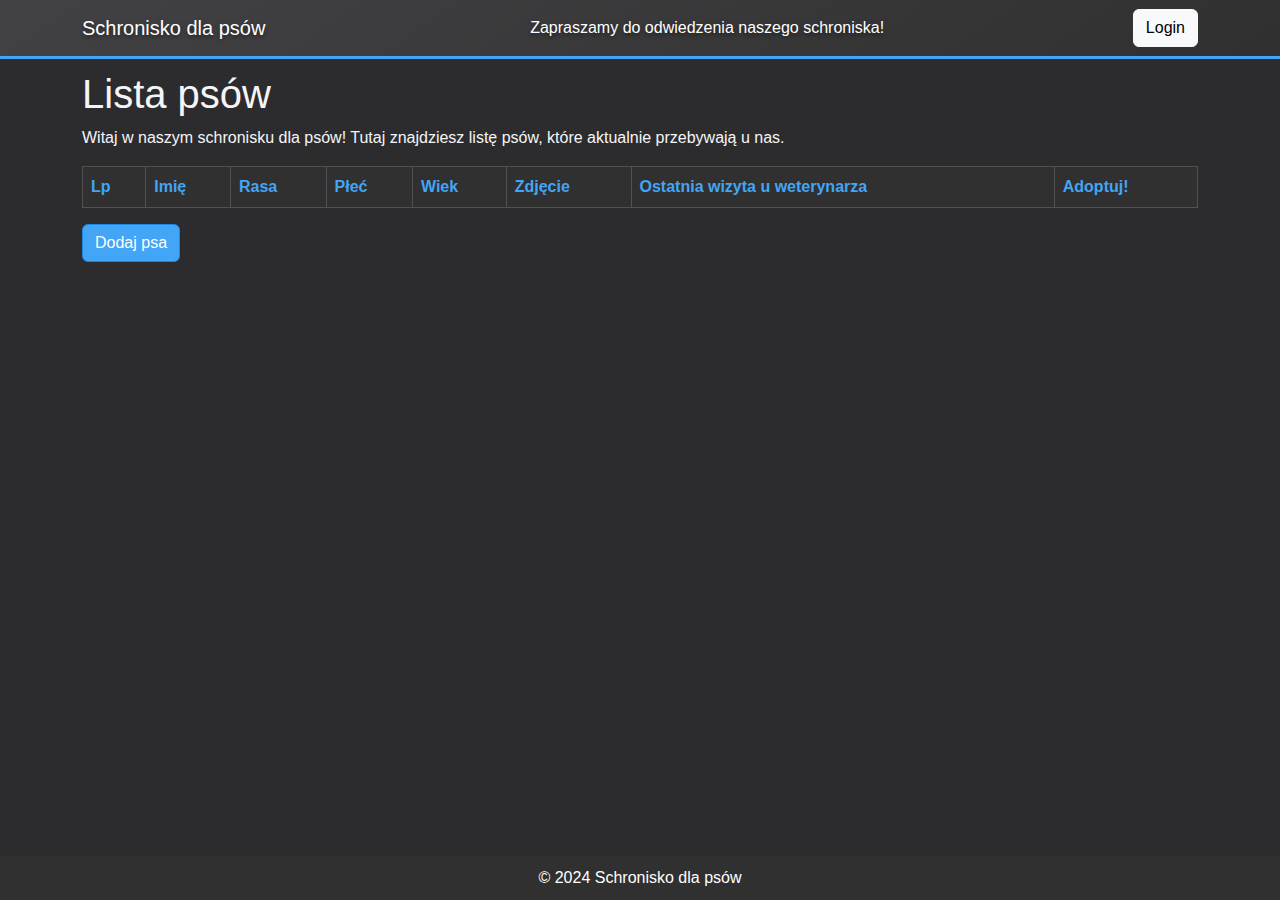
<file: shelter/src/main/resources/static/Index.html>
<!DOCTYPE html>
<html lang="en">
<head>
    <meta charset="UTF-8">
    <meta name="viewport" content="width=device-width, initial-scale=1.0">
    <title>Schronisko dla psów</title>
    <link href="https://cdn.jsdelivr.net/npm/bootstrap@5.3.0-alpha1/dist/css/bootstrap.min.css" rel="stylesheet">
    <link rel="stylesheet" href="Style/style.css">
</head>
<body>
<nav class="navbar navbar-expand-lg navbar-dark fixed-top">
    <div class="container">
        <a class="navbar-brand" href="#">Schronisko dla psów</a>
        <div class="navbar-text ml-auto">
            Zapraszamy do odwiedzenia naszego schroniska!
        </div>
        <!-- Dodaj przycisk logowania -->
        <a href="login.html" class="btn btn-light">Login</a>
    </div>
</nav>

<div class="container">
    <h1>Lista psów</h1>
    <p>Witaj w naszym schronisku dla psów! Tutaj znajdziesz listę psów, które aktualnie przebywają u nas.</p>
    <table class="table table-striped table-bordered">
        <thead>
        <tr>
            <th>Lp</th>
            <th>Imię</th>
            <th>Rasa</th>
            <th>Płeć</th>
            <th>Wiek</th>
            <th>Zdjęcie</th>
            <th>Ostatnia wizyta u weterynarza</th>
            <th>Adoptuj!</th>
        </tr>
        </thead>
        <tbody id="dogs-table-body"></tbody>
    </table>
    <button class="btn btn-primary" onclick="window.location.href='add_dog.html'">Dodaj psa</button>
</div>

<!-- Stopka -->
<footer class="footer">
    <div class="container">
        &copy; 2024 Schronisko dla psów
    </div>
</footer>

<script src="Scripts/index.js"></script>

</body>
</html>
</file>
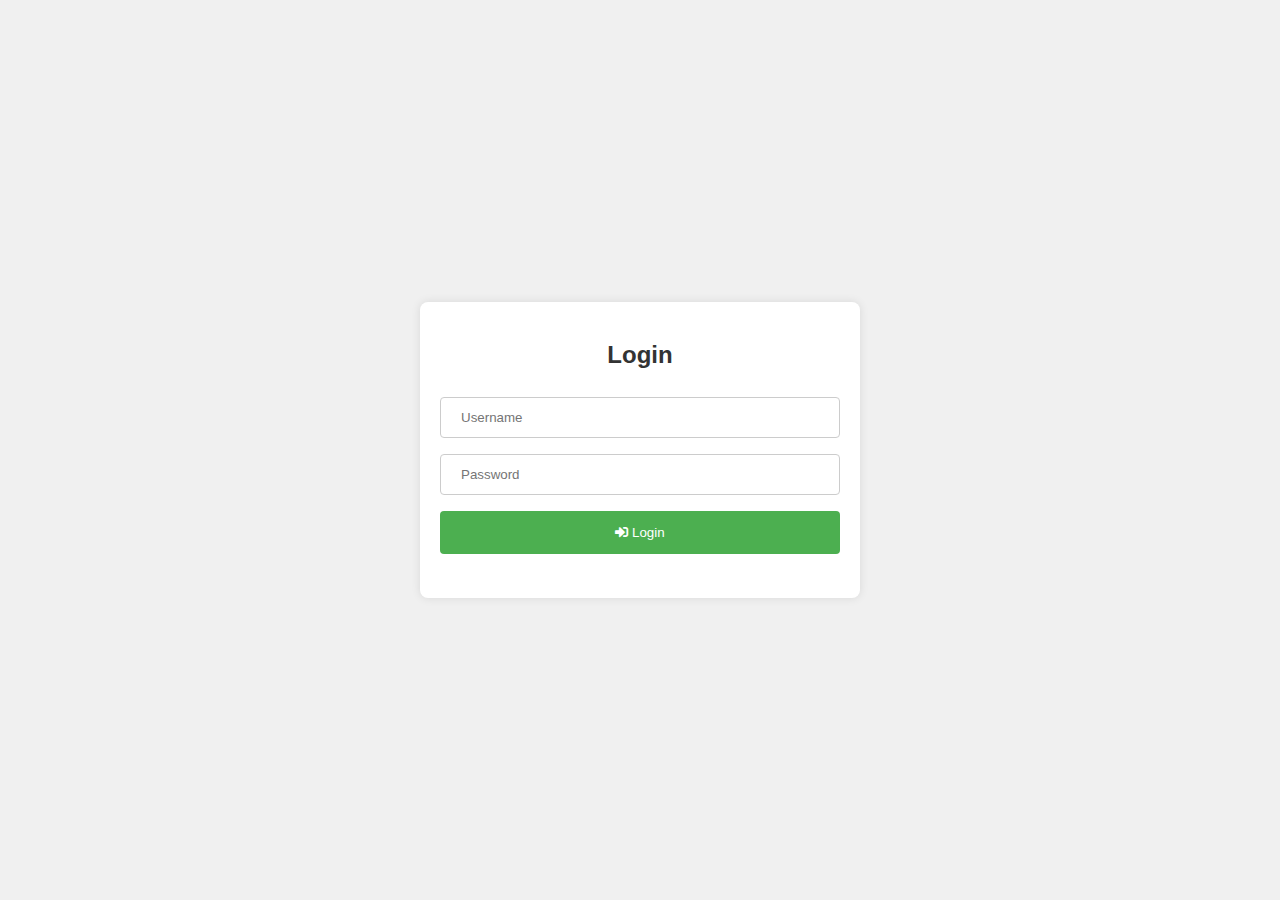
<file: shelter/src/main/resources/static/login.html>
<!DOCTYPE html>
<html lang="en">
<head>
    <meta charset="UTF-8">
    <meta name="viewport" content="width=device-width, initial-scale=1.0">
    <title>Login</title>
    <link rel="stylesheet" href="https://cdnjs.cloudflare.com/ajax/libs/font-awesome/5.15.4/css/all.min.css">
    <link rel="stylesheet" href="Style/styleLogin.css">
</head>
<body>
<div class="login-container">
    <h2>Login</h2>
    <form id="login-form">
        <input type="text" id="username" placeholder="Username" required><br>
        <input type="password" id="password" placeholder="Password" required><br>
        <button type="submit"><i class="fas fa-sign-in-alt"></i> Login</button>
        <p id="error-message" class="error-message"></p>
    </form>
</div>

<script src="Scripts/login.js"></script>
</body>
</html>
</file>
<file: shelter/src/main/resources/static/Style/style.css>
body {
    font-family: 'Arial', sans-serif;
    margin-top: 70px;
    background-color: #2c2c2e; /* Ciemne, ale nie czarne tło */
    color: #f5f5f7; /* Bardzo jasny szary tekst */
}

.navbar {
    background: linear-gradient(145deg, #424245, #303030); /* Subtelny gradient dla paska nawigacyjnego */
    border-bottom: 3px solid #42a5f5; /* Niebieski akcent koloru */
}

.navbar-brand, .navbar-text {
    color: #ffffff;
    text-shadow: 0px 2px 4px rgba(0, 0, 0, 0.5); /* Cień tekstu dla lepszej czytelności */
}

.table {
    background-color: #424245; /* Ciemnoszary kolor tabeli */
    border: 1px solid #525255; /* Delikatne obramowanie */
}

.table th {
    background-color: #303030; /* Bardziej intensywny ciemny kolor dla nagłówków */
    color: #42a5f5; /* Jasny niebieski tekst */
}

.table td {
    border-bottom: 1px solid #525255; /* Delikatne linie między wierszami */
    color: #e3f2fd; /* Jasny tekst */
}

.footer {
    background: #303030;
    color: #fff;
    text-align: center;
    padding: 10px 0;
    position: fixed;
    bottom: 0;
    width: 100%;
}

.btn-primary {
    background-color: #42a5f5; /* Jasny niebieski */
    border-color: #1e88e5; /* Nieco ciemniejszy niebieski */
    transition: background-color 0.3s, border-color 0.3s, transform 0.2s;
}

.btn-primary:hover {
    background-color: #1e88e5;
    border-color: #1565c0;
    transform: scale(1.1); /* Lekkie powiększenie przy najechaniu */
}

a:hover {
    text-decoration: underline;
    color: #64b5f6; /* Jasniejszy niebieski dla linków */
}
</file>
<file: shelter/src/main/resources/static/Style/styleLogin.css>
body {
    font-family: Arial, sans-serif;
    background-color: #f0f0f0;
    margin: 0;
    padding: 0;
    display: flex;
    justify-content: center;
    align-items: center;
    height: 100vh;
}

.login-container {
    background-color: #fff;
    padding: 20px;
    border-radius: 8px;
    box-shadow: 0 0 10px rgba(0, 0, 0, 0.1);
    text-align: center;
    max-width: 400px;
    width: 100%;
}

h2 {
    margin-bottom: 20px;
    color: #333;
}

input[type="text"], input[type="password"] {
    width: 100%;
    padding: 12px 20px;
    margin: 8px 0;
    display: inline-block;
    border: 1px solid #ccc;
    border-radius: 4px;
    box-sizing: border-box;
}

button {
    background-color: #4CAF50;
    color: white;
    padding: 14px 20px;
    margin: 8px 0;
    border: none;
    border-radius: 4px;
    cursor: pointer;
    width: 100%;
}

button:hover {
    background-color: #45a049;
}

.error-message {
    color: red;
    margin-top: 10px;
}
</file>
